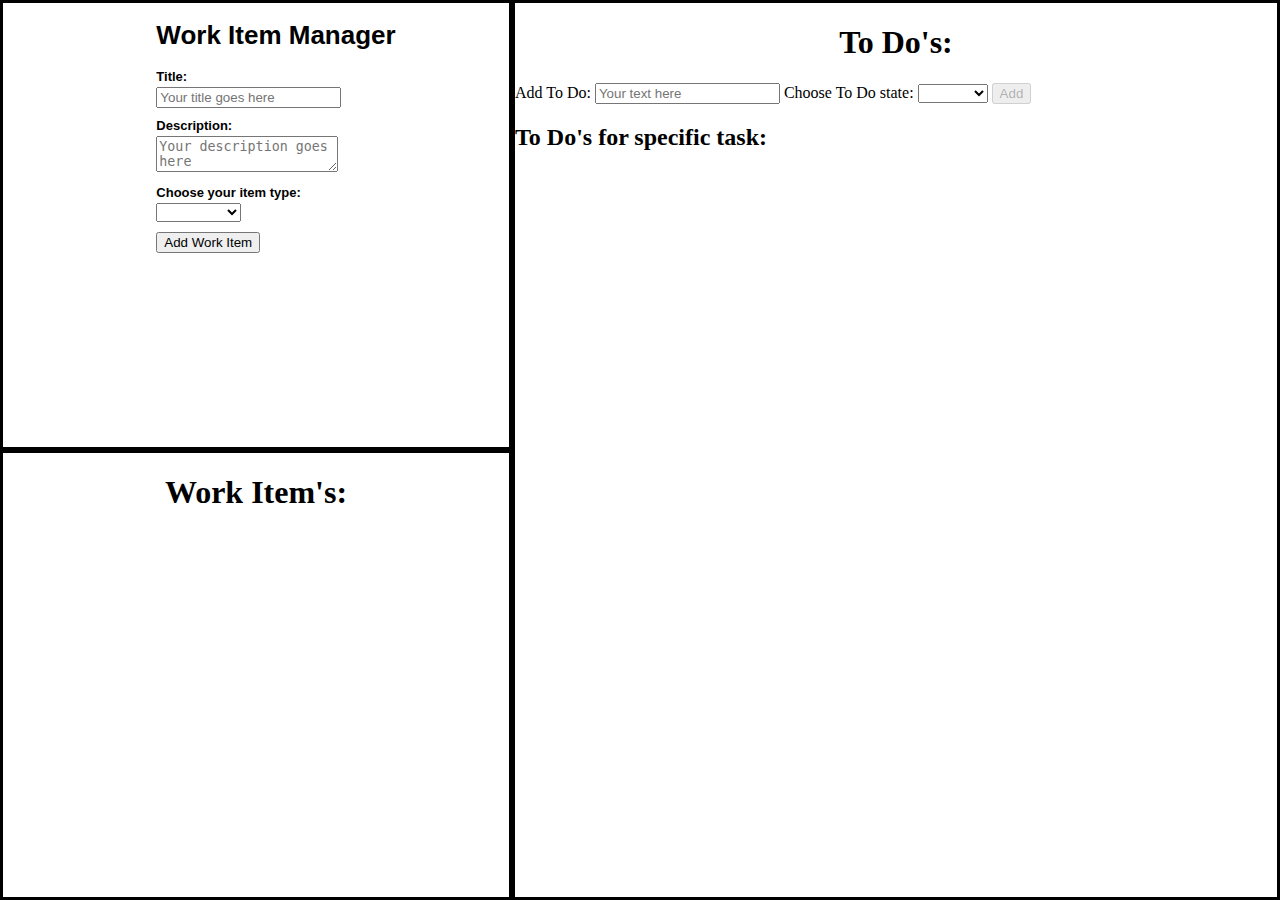
<file: WorkItemManager/index.html>
<!DOCTYPE html>
<html lang="en">
<head>
    <meta charset="UTF-8">
    <link rel="stylesheet" href="css/main.css">
    <title>Work Item Manager</title>
</head>
<body>
<div class="mainWrapper">
    <div class="leftSideWrapper">
        <div class="workItemForm border">
            <form>
                <ul class="formStyle">
                    <h1>Work Item Manager</h1>
                    <li >
                        <label for="title">Title:</label>
                        <input type="text" id ="title" name="title" placeholder="Your title goes here" required>
                    </li>
                    <li >
                        <label for="description">Description: </label>
                        <textarea id ="description" name="description" placeholder="Your description goes here" required></textarea>
                    </li>
                    <li>
                        <label for="workItemType">Choose your item type:</label>
                            <select id ="workItemType" required>
                                <option disabled selected value=""></option>
                                <option value="UserStory">User Story</option>
                                <option value="Bug">Bug</option>
                                <option value="Other">Other</option>
                            </select>
                    </li>
                    <li>
                        <button id="addWorkItem" type="button">Add Work Item</button>
                    </li>
                </ul>
            </form>
        </div>
        <div class="workItemList border">
            <h1>Work Item's: </h1>
            <ul id="workItems">

            </ul>
        </div>
    </div>
    <div class="rightSideWrapper border">
        <h1>To Do's:</h1>
        <div>
            <label for="todo">Add To Do: </label>
            <input type="text" id="todo" name="todo" placeholder="Your text here" required>
            <label for="toDoState">Choose To Do state:</label>
            <select id ="toDoState" required>
                <option disabled selected value=""></option>
                <option value="Created">Created</option>
                <option value="Done">Done</option>
            </select>
            <button id="addToDo" type="button" disabled>Add</button>
            <h2>To Do's for specific task:</h2>
            <ol id ="ToDos">

            </ol>
        </div>

    </div>
</div>

<script src ="js/main.js"></script>
</body>
</html>
</file>
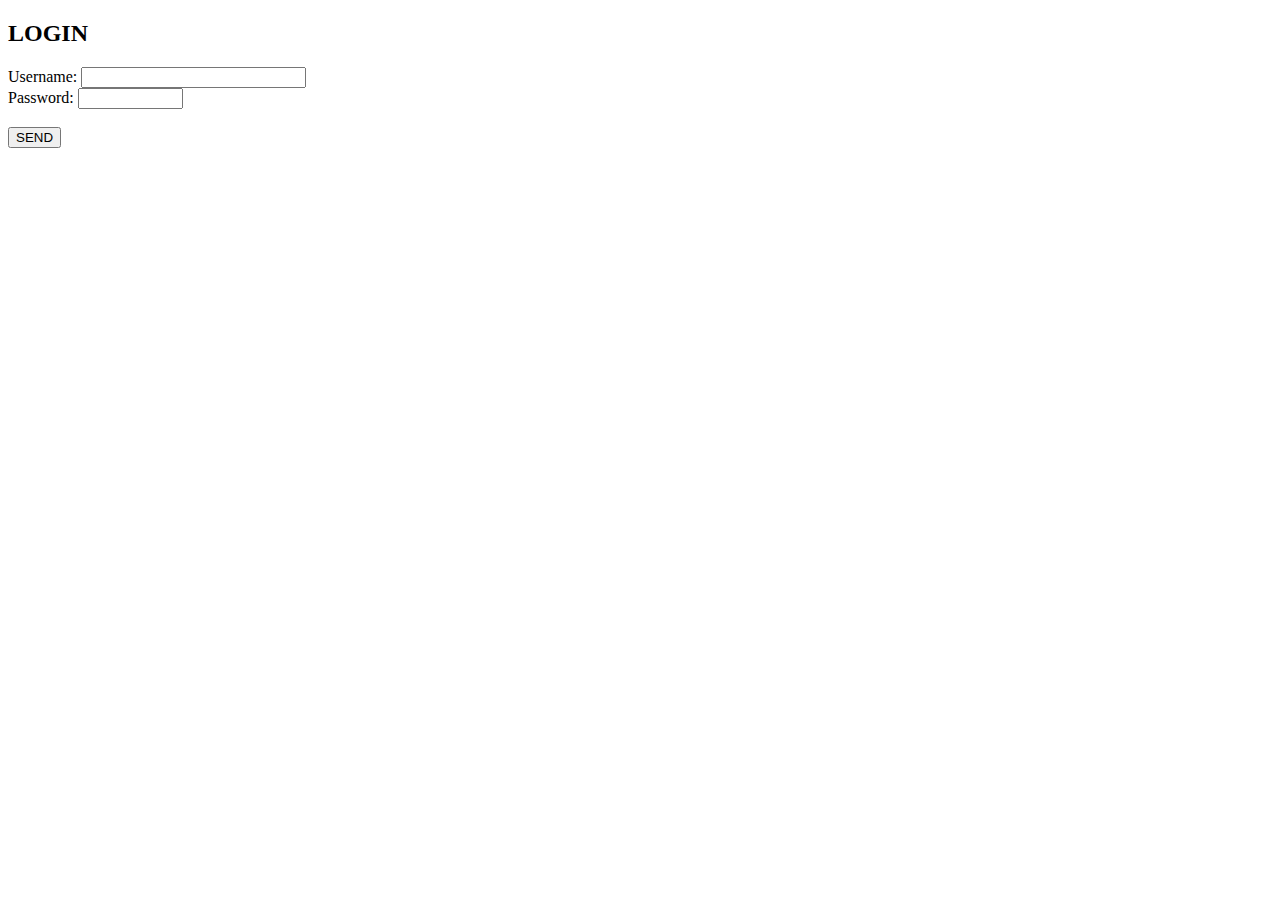
<file: HttpWebServer/HttpWebServer/auth.html>
﻿<!DOCTYPE html>

<html>
<head><title>Login</title></head>
<body>
<h2>LOGIN</h2>
<form method="post" action="/bin/login">
	Username: <input type="text" name="user" size="25" /><br />
	Password: <input type="password" name="pw" size="10" /><br /><br />
	<input type="hidden" name="action" value="login" />
	<input type="submit" value="SEND" />
</form>
</body>
</html>
</file>
<file: WorkItemManager/css/main.css>
* {
    box-sizing: border-box;
}
*,
*:focus {
    outline: none !important;
}

body {
    margin: 0;
    padding: 0;
    overflow-x: hidden;
    position: relative;
}
.formStyle{
    font: 13px "Lucida Sans Unicode","Lucida Handwriting", sans-serif;
}
.formStyle li{
    padding: 0;
    display: block;
    list-style: none;
    margin: 10px 0 0 0;
}
.formStyle label{
    margin:0 0 3px 0;
    padding:0px;
    display: block;
    font-weight: bold;
}

h1{
    display: flex;
    justify-content: center;
}
p {
    margin: 0;
    padding: 0;
}
.mainWrapper{
    width: 100vw;
    height: 100vh;
    display: flex;
    flex-direction: row;
}
.leftSideWrapper{
    width: 40vw;
    height: 100vh;
    display: flex;
    flex-direction: column;
}
.workItemForm{
    width: 40vw;
    height: 50vh;
    display: flex;
    justify-content: center;
}
.workItemList{
    width: 40vw;
    height: 50vh;
}
.workItemList ul{
    padding-left: 2rem;
    list-style-type: none;
}
.workItemList li{
    padding-left: 2rem;
    background-image: url(https://image.flaticon.com/icons/svg/2450/2450137.svg);
    background-position: 0 0;
    background-size: 1.6rem 1.6rem;
    background-repeat: no-repeat;
    font: 13px "Lucida Sans Unicode","Lucida Handwriting", sans-serif;
}
.workItemList li:hover{
    background-color: #f4f4f4;
}
.rightSideWrapper{
    width: 60vw;
    height: 100vh;
}
.border{
    border: solid 3px black;
}
</file>
